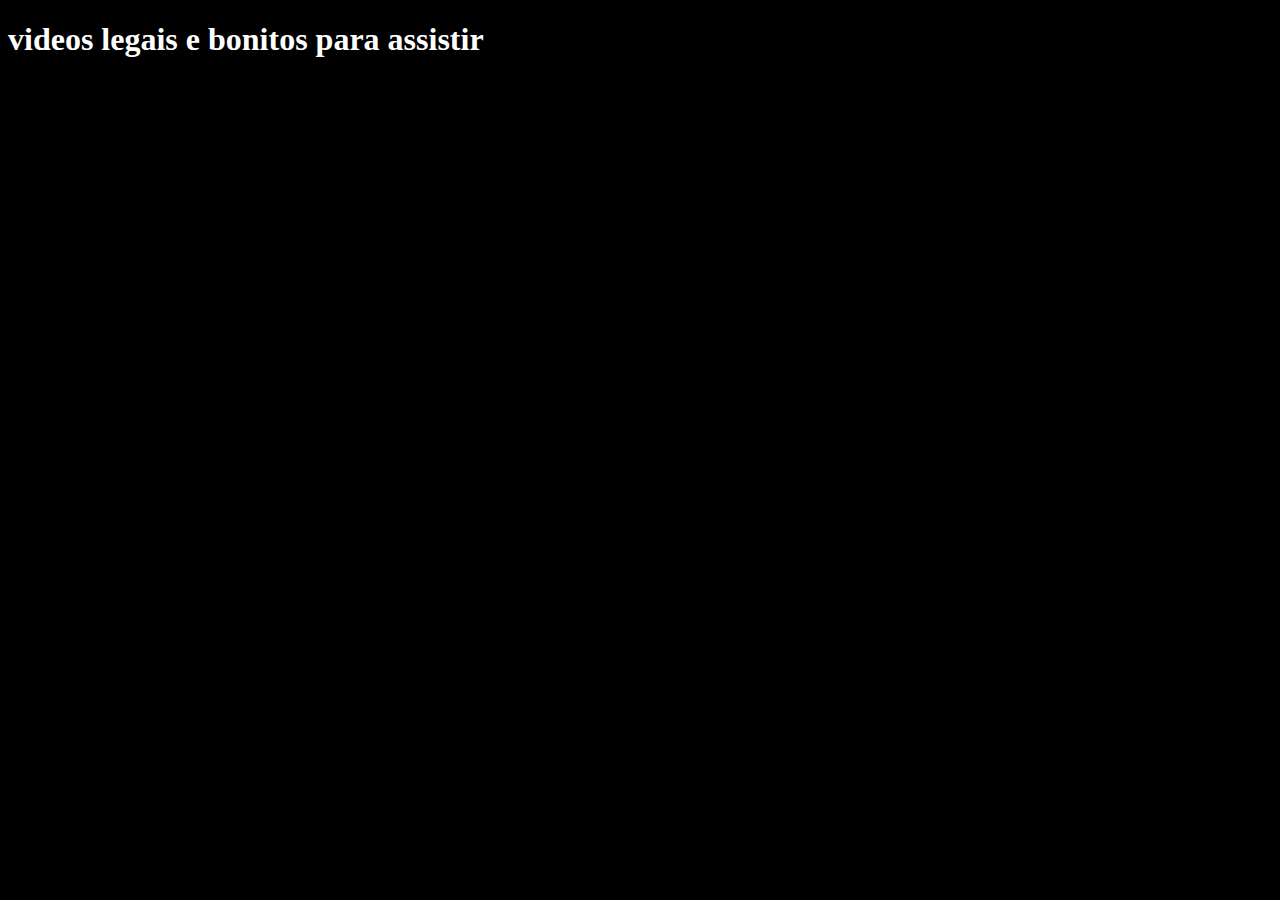
<file: desafio-2/index.html>
<!DOCTYPE html>
<html lang="pt-br">
<head>
    <meta charset="UTF-8">
    <meta http-equiv="X-UA-Compatible" content="IE=edge">
    <meta name="viewport" content="width=device-width, initial-scale=1.0">
    <title>desafio 2</title>
</head>
<body style="background-color: black;">
   <h1 style="color: rgb(255, 255, 255);">videos legais e bonitos para assistir</h1>
   <iframe width="560" height="315" src="https://www.youtube.com/embed/IGADP2i1ItQ" title="YouTube video player" frameborder="0" allow="accelerometer; autoplay; clipboard-write; encrypted-media; gyroscope; picture-in-picture" allowfullscreen></iframe>

   <iframe width="560" height="315" src="https://www.youtube.com/embed/-1A-ul0uWPo" title="YouTube video player" frameborder="0" allow="accelerometer; autoplay; clipboard-write; encrypted-media; gyroscope; picture-in-picture" allowfullscreen></iframe>
</body>
</html>
</file>
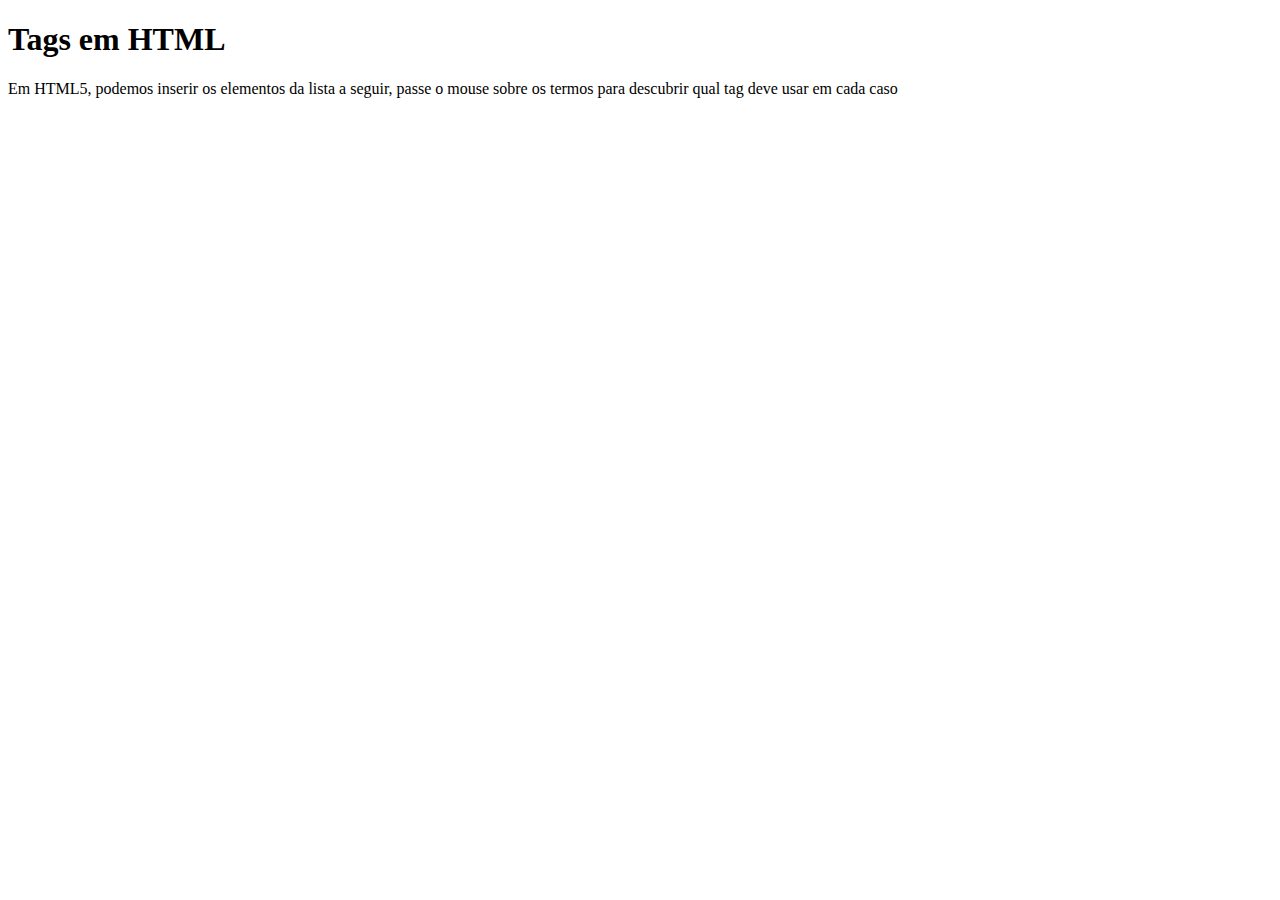
<file: desafio-1/pag002.html>
<!DOCTYPE html>
<html lang="pt-br">
<head>
    <meta charset="UTF-8">
    <meta http-equiv="X-UA-Compatible" content="IE=edge">
    <meta name="viewport" content="width=device-width, initial-scale=1.0">
    <title>desafio 2</title>
</head>
<body>
    <h1>Tags em HTML</h1>
    <P>Em HTML5, podemos inserir os elementos da lista a seguir, passe o mouse sobre os termos para descubrir qual tag deve usar em cada caso</P>
</body>
</html>
</file>
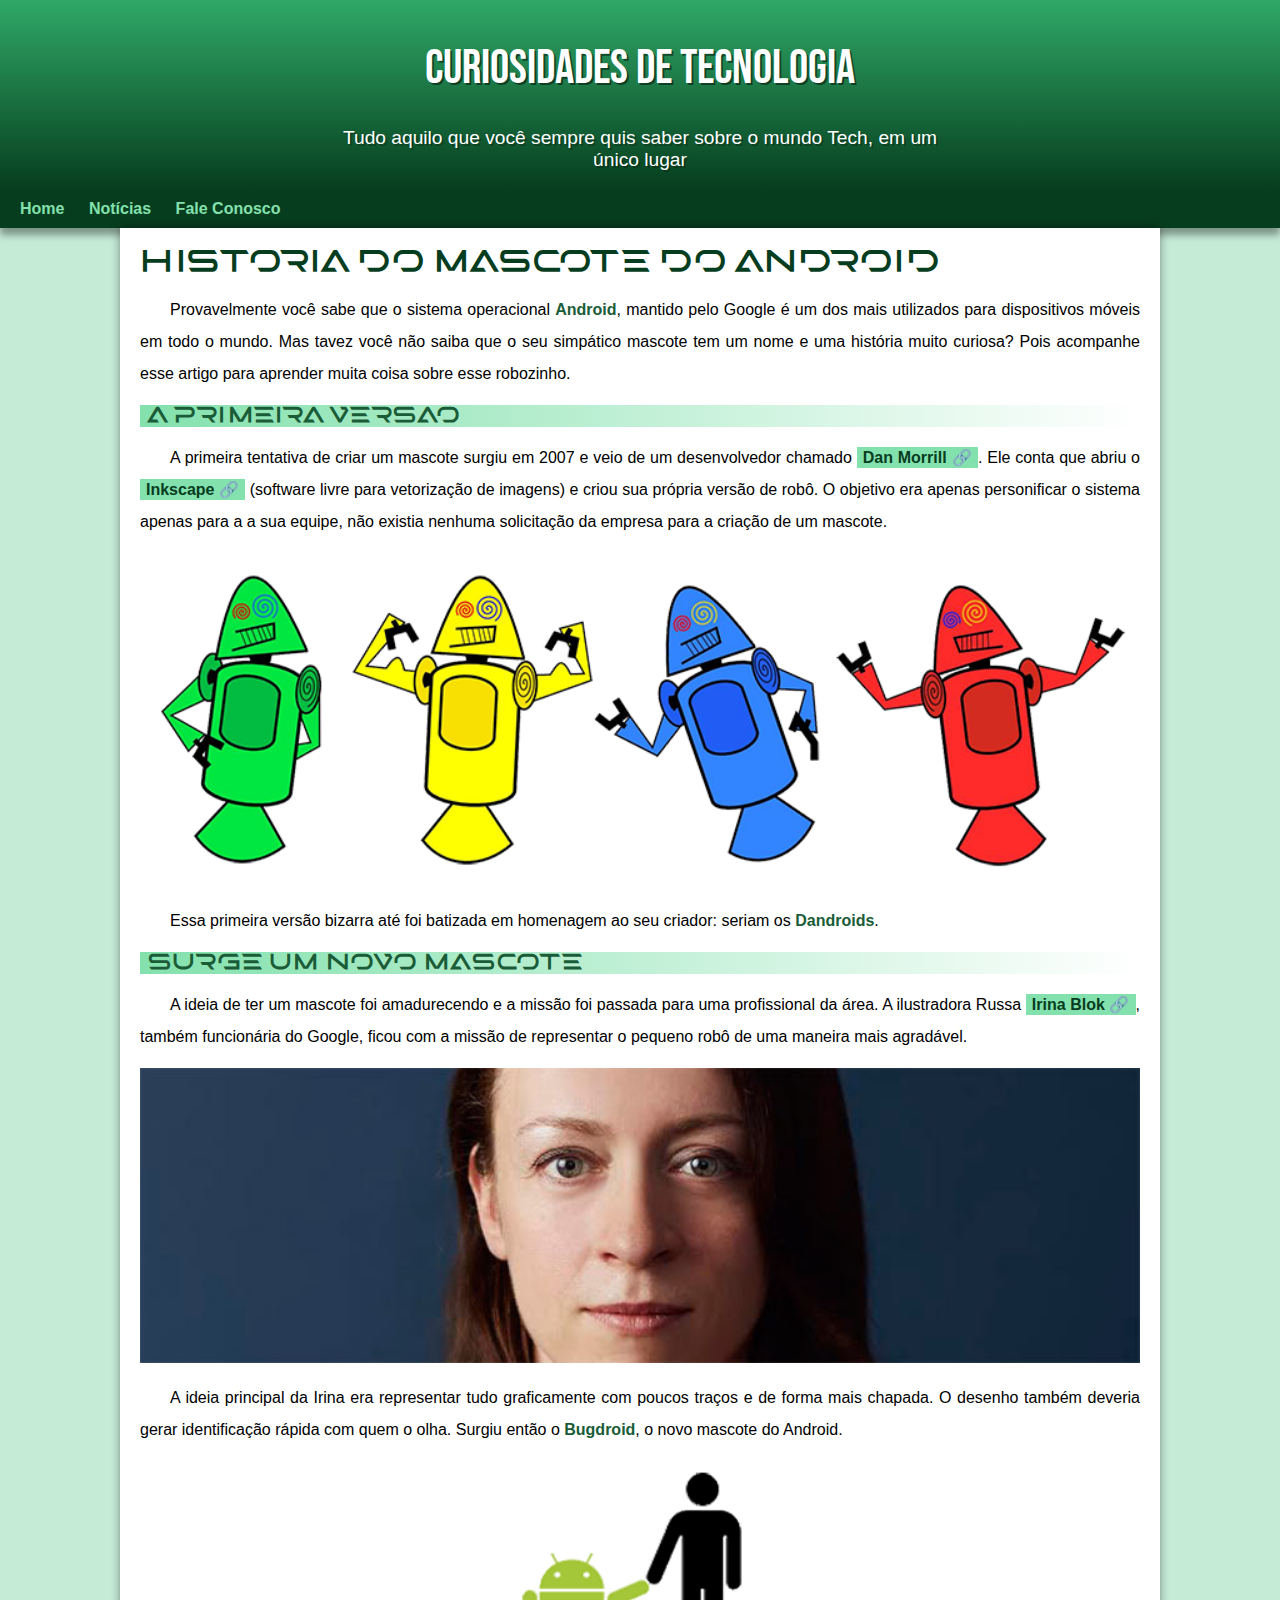
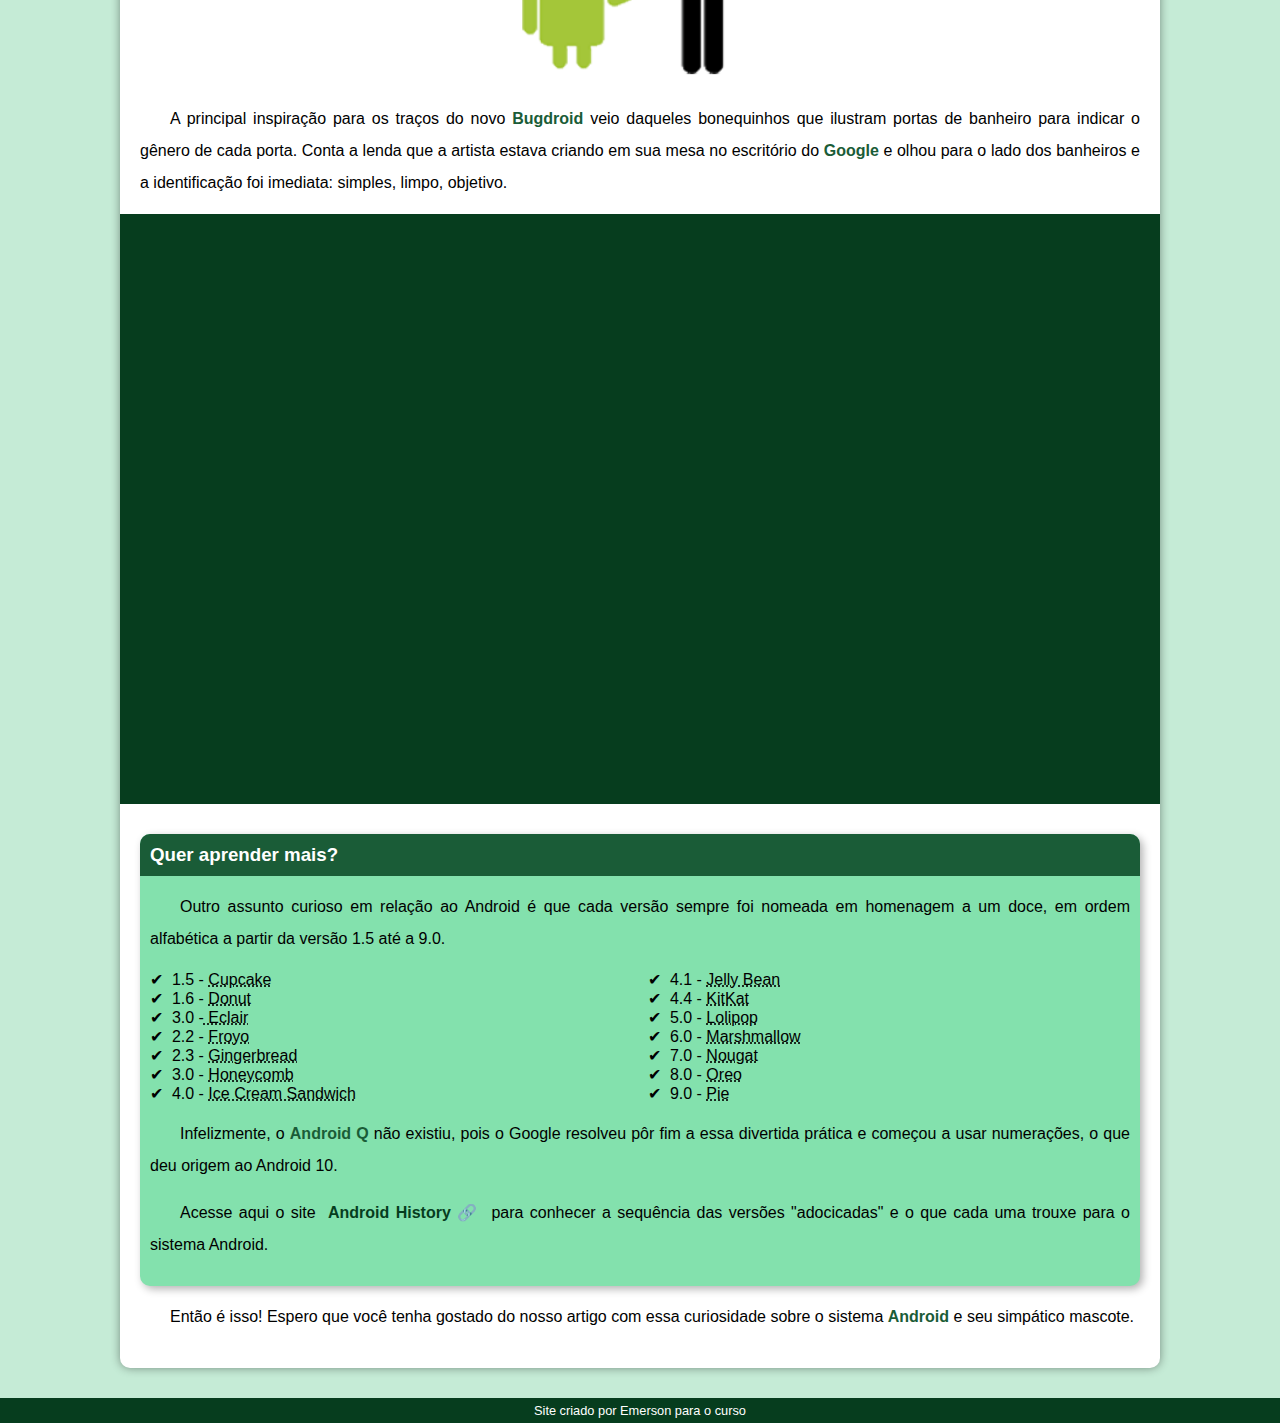
<file: desafio-3-melhorado/android.html>
<!DOCTYPE html>
<html lang="pt-br">
<head>
    <meta charset="UTF-8">
    <meta http-equiv="X-UA-Compatible" content="IE=edge">
    <meta name="viewport" content="width=device-width, initial-scale=1.0">
    <link rel="shortcut icon" href="favicon.ico" type="image/x-icon">
    <link rel="stylesheet" href="estilo/style.css">
    <title>Como surgiu o android</title>
</head>
<body>
    <header>
        <h1>Curiosidades de Tecnologia</h1>
        
        <p>Tudo aquilo que você sempre quis saber sobre o mundo Tech, em um único lugar</p>
    </header>
    <nav>
        <a href="#">Home</a>
        <a href="#">Notícias</a>
        <a href="#">Fale Conosco</a>
    </nav>
    <main>
        <article>
            <h1>Historia do Mascote do Android</h1>

            <p>Provavelmente você sabe que o sistema operacional <strong>Android</strong>, mantido pelo Google é um dos mais utilizados para dispositivos móveis em todo o mundo. Mas tavez você não saiba que o seu simpático mascote tem um nome e uma história muito curiosa? Pois acompanhe esse artigo para aprender muita coisa sobre esse robozinho.</p>

            <h2>A primeira versao</h2>

            <p>A primeira tentativa de criar um mascote surgiu em 2007 e veio de um desenvolvedor chamado <a href="https://androidcommunity.com/dan-morrill-shows-us-the-android-mascot-that-almost-was-20130103/" target="_blank" class="externo">Dan Morrill</a>. Ele conta que abriu o <a href="https://inkscape.org/pt-br/" target="_blank" class="externo">Inkscape</a> (software livre para vetorização de imagens) e criou sua própria versão de robô. O objetivo era apenas personificar o sistema apenas para a a sua equipe, não existia nenhuma solicitação da empresa para a criação de um mascote.</p>

            <picture>
                <source media="(max-width:700px )" srcset="fotos/imagens/dan-droids-pq.png">
                <img src="fotos/imagens/dan-droids.png" alt="primeiro mascote do android">
            </picture>

            <p>Essa primeira versão bizarra até foi batizada em homenagem ao seu criador: seriam os <strong>Dandroids</strong>.</p>

            <h2>Surge um novo mascote</h2>

            <p>A ideia de ter um mascote foi amadurecendo e a missão foi passada para uma profissional da área. A ilustradora Russa <a href="https://www.irinablok.com/" target="_blank" class="externo">Irina Blok</a>, também funcionária do Google, ficou com a missão de representar o pequeno robô de uma maneira mais agradável.</p>

            <picture>
                <source media="(max-width:700px )" srcset="fotos/imagens/irina-blok-pq.jpg">
                <img src="fotos/imagens/irina-blok.jpg" alt="Irina blok, criadora do bugdroid">
            </picture>

            <p>A ideia principal da Irina era representar tudo graficamente com poucos traços e de forma mais chapada. O desenho também deveria gerar identificação rápida com quem o olha. Surgiu então o <strong>Bugdroid</strong>, o novo mascote do Android.</p>

            <img src="fotos/imagens/bugdroid.png" class="pequena" alt="bugdroid">

            <p>A principal inspiração para os traços do novo <strong>Bugdroid</strong> veio daqueles bonequinhos que ilustram portas de banheiro para indicar o gênero de cada porta. Conta a lenda que a artista estava criando em sua mesa no escritório do <strong>Google</strong> e olhou para o lado dos banheiros e a identificação foi imediata: simples, limpo, objetivo.</p>

            <div class="video">
                <iframe width="560" height="315" src="https://www.youtube.com/embed/l2UDgpLz20M" title="YouTube video player" frameborder="0" allow="accelerometer; autoplay; clipboard-write; encrypted-media; gyroscope; picture-in-picture" allowfullscreen></iframe>
            </div>
            
            <aside>
                <h3>Quer aprender mais?</h3>

                <p>Outro assunto curioso em relação ao Android é que cada versão sempre foi nomeada em homenagem a um doce, em ordem alfabética a partir da versão 1.5 até a 9.0.</p>

                <ul>
                    <li>1.5 - <abbr title="bolo de copo">Cupcake</abbr></li>
                    <li>1.6 - <abbr title="rosquinha">Donut</abbr></li>
                    <li>3.0 -<abbr title="bomba"> Eclair</abbr></li>
                    <li>2.2 - <abbr title="iorgute congelado">Froyo</abbr></li>
                    <li>2.3 - <abbr title="biscoito de gengibre">Gingerbread</abbr></li>
                    <li>3.0 - <abbr title="favo de mel">Honeycomb</abbr></li>
                    <li>4.0 -  <abbr title="sanduiche de sorvete">Ice Cream Sandwich</abbr></li>
                    <li>4.1 - <abbr title="jujuba">Jelly Bean</abbr></li>
                    <li>4.4 - <abbr title="kitkat">KitKat</abbr></li>
                    <li>5.0 - <abbr title="pirulito">Lolipop</abbr></li>
                    <li>6.0 - <abbr title="Marshmallow">Marshmallow</abbr></li>
                    <li>7.0 - <abbr title="torrone">Nougat</abbr></li>
                    <li>8.0 - <abbr title="oreo">Oreo</abbr></li>
                    <li>9.0 - <abbr title="torta">Pie</abbr></li>
                </ul>

                <p>Infelizmente, o <strong>Android Q</strong> não existiu, pois o Google resolveu pôr fim a essa divertida prática e começou a usar numerações, o que deu origem ao Android 10.</p>

                <p>
                Acesse aqui o site <a href="https://www.android.com/intl/en_uk/history/#/donut" target="_blank" class="externo">Android History</a> para conhecer a sequência das versões "adocicadas" e o que cada uma trouxe para o sistema Android.
                </p>
            </aside>
            <p>
                Então é isso! Espero que você tenha gostado do nosso artigo com essa curiosidade sobre o sistema <strong>Android</strong> e seu simpático mascote.
            </p>
        </article>
    </main>
    <footer>
        <p>Site criado por Emerson para o curso</p>
    </footer>
</body>
</html>
</file>
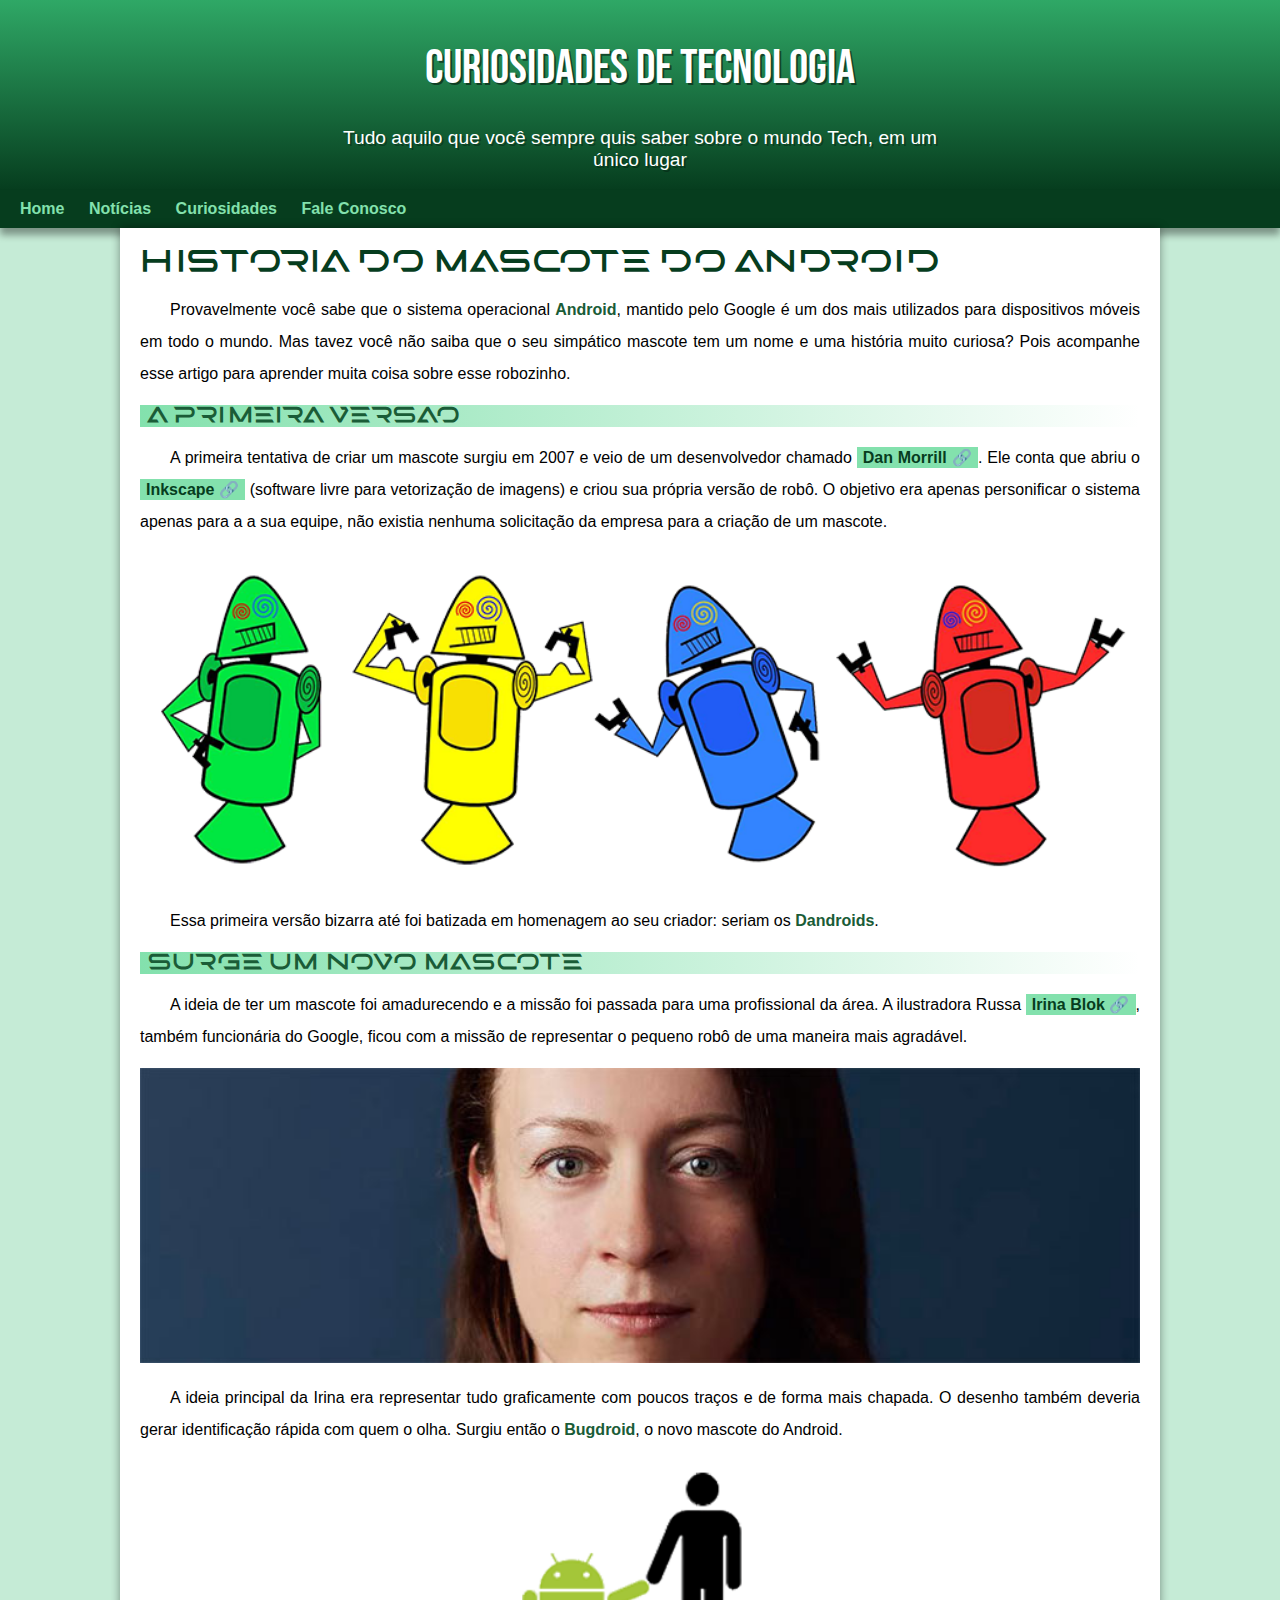
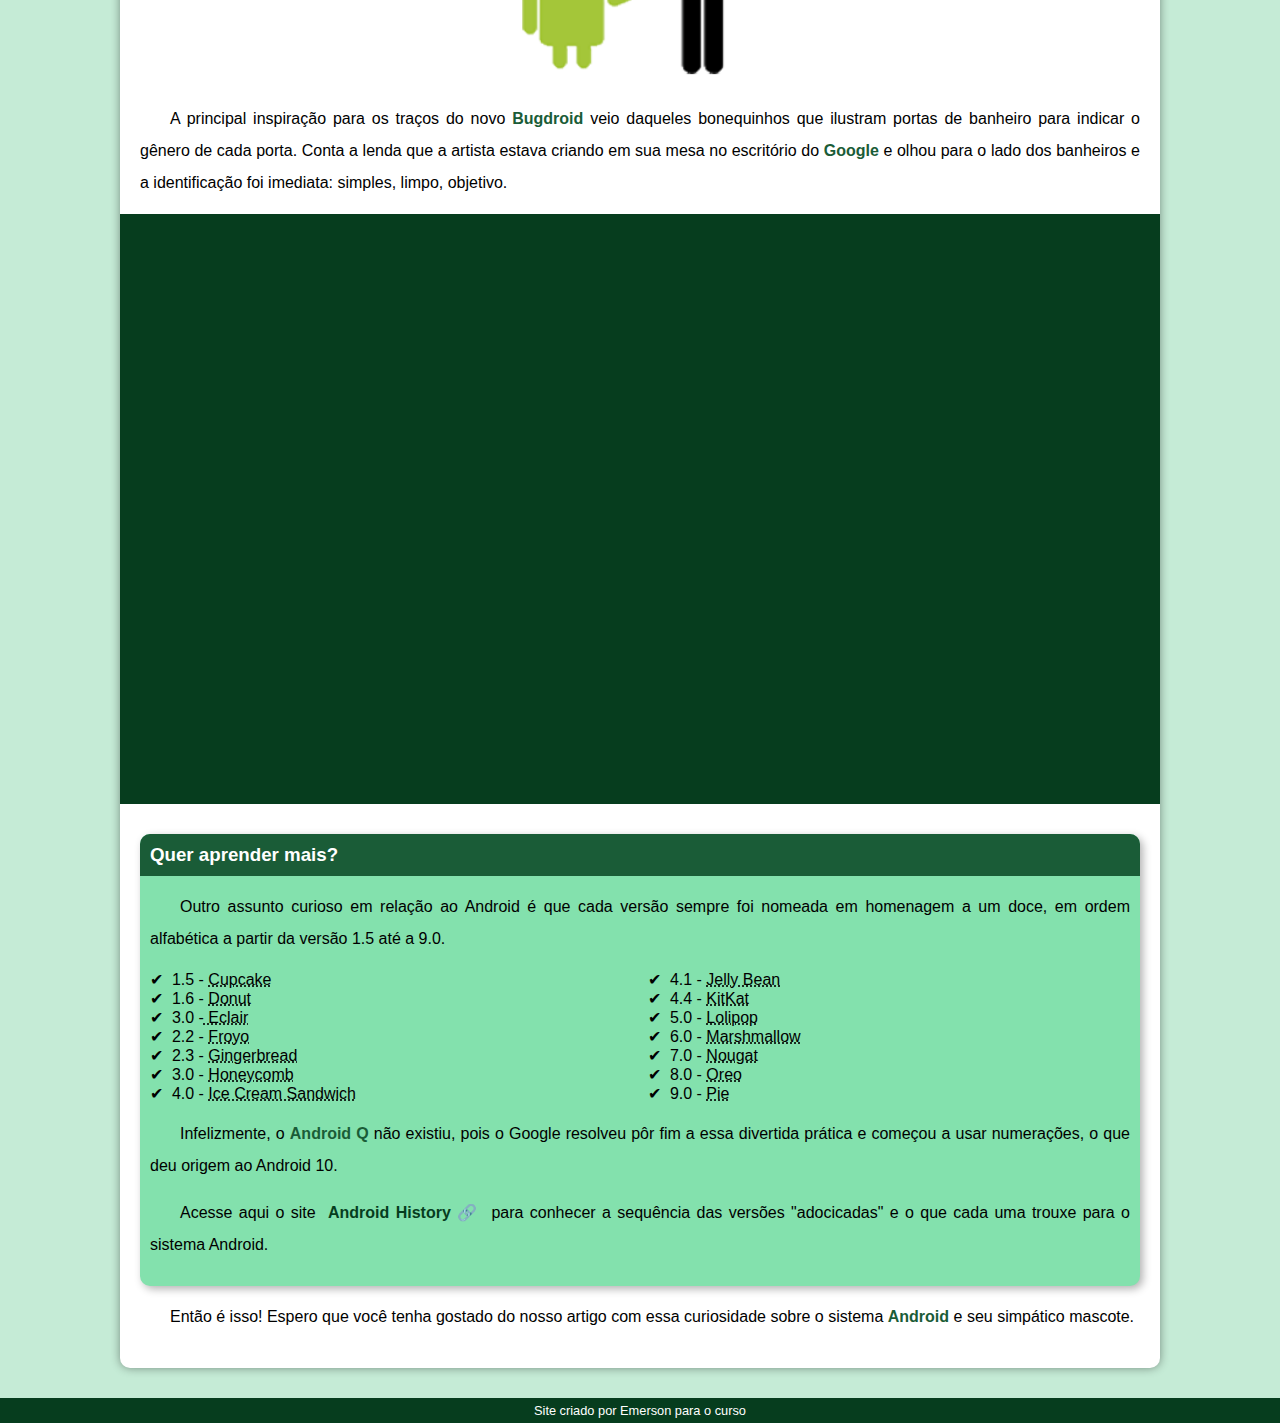
<file: desafio-3-refazendo/android.html>
<!DOCTYPE html>
<html lang="pt-br">
<head>
    <meta charset="UTF-8">
    <meta http-equiv="X-UA-Compatible" content="IE=edge">
    <meta name="viewport" content="width=device-width, initial-scale=1.0">
    <link rel="shortcut icon" href="favicon.ico" type="image/x-icon">
    <link rel="stylesheet" href="estilo/style.css">
    <title>Como surgiu o android</title>
</head>
<body>
    <header>
        <h1>Curiosidades de Tecnologia</h1>
        
        <p>Tudo aquilo que você sempre quis saber sobre o mundo Tech, em um único lugar</p>
    </header>
    <nav>
        <a href="#">Home</a>
        <a href="#">Notícias</a>
        <a href="#">Curiosidades</a>
        <a href="#">Fale Conosco</a>
    </nav>
    <main>
        <article>
            <h1>Historia do Mascote do Android</h1>

            <p>Provavelmente você sabe que o sistema operacional <strong>Android</strong>, mantido pelo Google é um dos mais utilizados para dispositivos móveis em todo o mundo. Mas tavez você não saiba que o seu simpático mascote tem um nome e uma história muito curiosa? Pois acompanhe esse artigo para aprender muita coisa sobre esse robozinho.</p>

            <h2>A primeira versao</h2>

            <p>A primeira tentativa de criar um mascote surgiu em 2007 e veio de um desenvolvedor chamado <a href="https://androidcommunity.com/dan-morrill-shows-us-the-android-mascot-that-almost-was-20130103/" target="_blank" class="externo">Dan Morrill</a>. Ele conta que abriu o <a href="https://inkscape.org/pt-br/" target="_blank" class="externo">Inkscape</a> (software livre para vetorização de imagens) e criou sua própria versão de robô. O objetivo era apenas personificar o sistema apenas para a a sua equipe, não existia nenhuma solicitação da empresa para a criação de um mascote.</p>

            <picture>
                <source media="(max-width:700px )" srcset="fotos/imagens/dan-droids-pq.png">
                <img src="fotos/imagens/dan-droids.png" alt="primeiro mascote do android">
            </picture>

            <p>Essa primeira versão bizarra até foi batizada em homenagem ao seu criador: seriam os <strong>Dandroids</strong>.</p>

            <h2>Surge um novo mascote</h2>

            <p>A ideia de ter um mascote foi amadurecendo e a missão foi passada para uma profissional da área. A ilustradora Russa <a href="https://www.irinablok.com/" target="_blank" class="externo">Irina Blok</a>, também funcionária do Google, ficou com a missão de representar o pequeno robô de uma maneira mais agradável.</p>

            <picture>
                <source media="(max-width:700px )" srcset="fotos/imagens/irina-blok-pq.jpg">
                <img src="fotos/imagens/irina-blok.jpg" alt="Irina blok, criadora do bugdroid">
            </picture>

            <p>A ideia principal da Irina era representar tudo graficamente com poucos traços e de forma mais chapada. O desenho também deveria gerar identificação rápida com quem o olha. Surgiu então o <strong>Bugdroid</strong>, o novo mascote do Android.</p>

            <img src="fotos/imagens/bugdroid.png" class="pequena" alt="bugdroid">

            <p>A principal inspiração para os traços do novo <strong>Bugdroid</strong> veio daqueles bonequinhos que ilustram portas de banheiro para indicar o gênero de cada porta. Conta a lenda que a artista estava criando em sua mesa no escritório do <strong>Google</strong> e olhou para o lado dos banheiros e a identificação foi imediata: simples, limpo, objetivo.</p>

            <div class="video">
                <iframe width="560" height="315" src="https://www.youtube.com/embed/l2UDgpLz20M" title="YouTube video player" frameborder="0" allow="accelerometer; autoplay; clipboard-write; encrypted-media; gyroscope; picture-in-picture" allowfullscreen></iframe>
            </div>
            
            <aside>
                <h3>Quer aprender mais?</h3>

                <p>Outro assunto curioso em relação ao Android é que cada versão sempre foi nomeada em homenagem a um doce, em ordem alfabética a partir da versão 1.5 até a 9.0.</p>

                <ul>
                    <li>1.5 - <abbr title="bolo de copo">Cupcake</abbr></li>
                    <li>1.6 - <abbr title="rosquinha">Donut</abbr></li>
                    <li>3.0 -<abbr title="bomba"> Eclair</abbr></li>
                    <li>2.2 - <abbr title="iorgute congelado">Froyo</abbr></li>
                    <li>2.3 - <abbr title="biscoito de gengibre">Gingerbread</abbr></li>
                    <li>3.0 - <abbr title="favo de mel">Honeycomb</abbr></li>
                    <li>4.0 -  <abbr title="sanduiche de sorvete">Ice Cream Sandwich</abbr></li>
                    <li>4.1 - <abbr title="jujuba">Jelly Bean</abbr></li>
                    <li>4.4 - <abbr title="kitkat">KitKat</abbr></li>
                    <li>5.0 - <abbr title="pirulito">Lolipop</abbr></li>
                    <li>6.0 - <abbr title="Marshmallow">Marshmallow</abbr></li>
                    <li>7.0 - <abbr title="torrone">Nougat</abbr></li>
                    <li>8.0 - <abbr title="oreo">Oreo</abbr></li>
                    <li>9.0 - <abbr title="torta">Pie</abbr></li>
                </ul>

                <p>Infelizmente, o <strong>Android Q</strong> não existiu, pois o Google resolveu pôr fim a essa divertida prática e começou a usar numerações, o que deu origem ao Android 10.</p>

                <p>
                Acesse aqui o site <a href="https://www.android.com/intl/en_uk/history/#/donut" target="_blank" class="externo">Android History</a> para conhecer a sequência das versões "adocicadas" e o que cada uma trouxe para o sistema Android.
                </p>
            </aside>
            <p>
                Então é isso! Espero que você tenha gostado do nosso artigo com essa curiosidade sobre o sistema <strong>Android</strong> e seu simpático mascote.
            </p>
        </article>
    </main>
    <footer>
        <p>Site criado por Emerson para o curso</p>
    </footer>
</body>
</html>
</file>
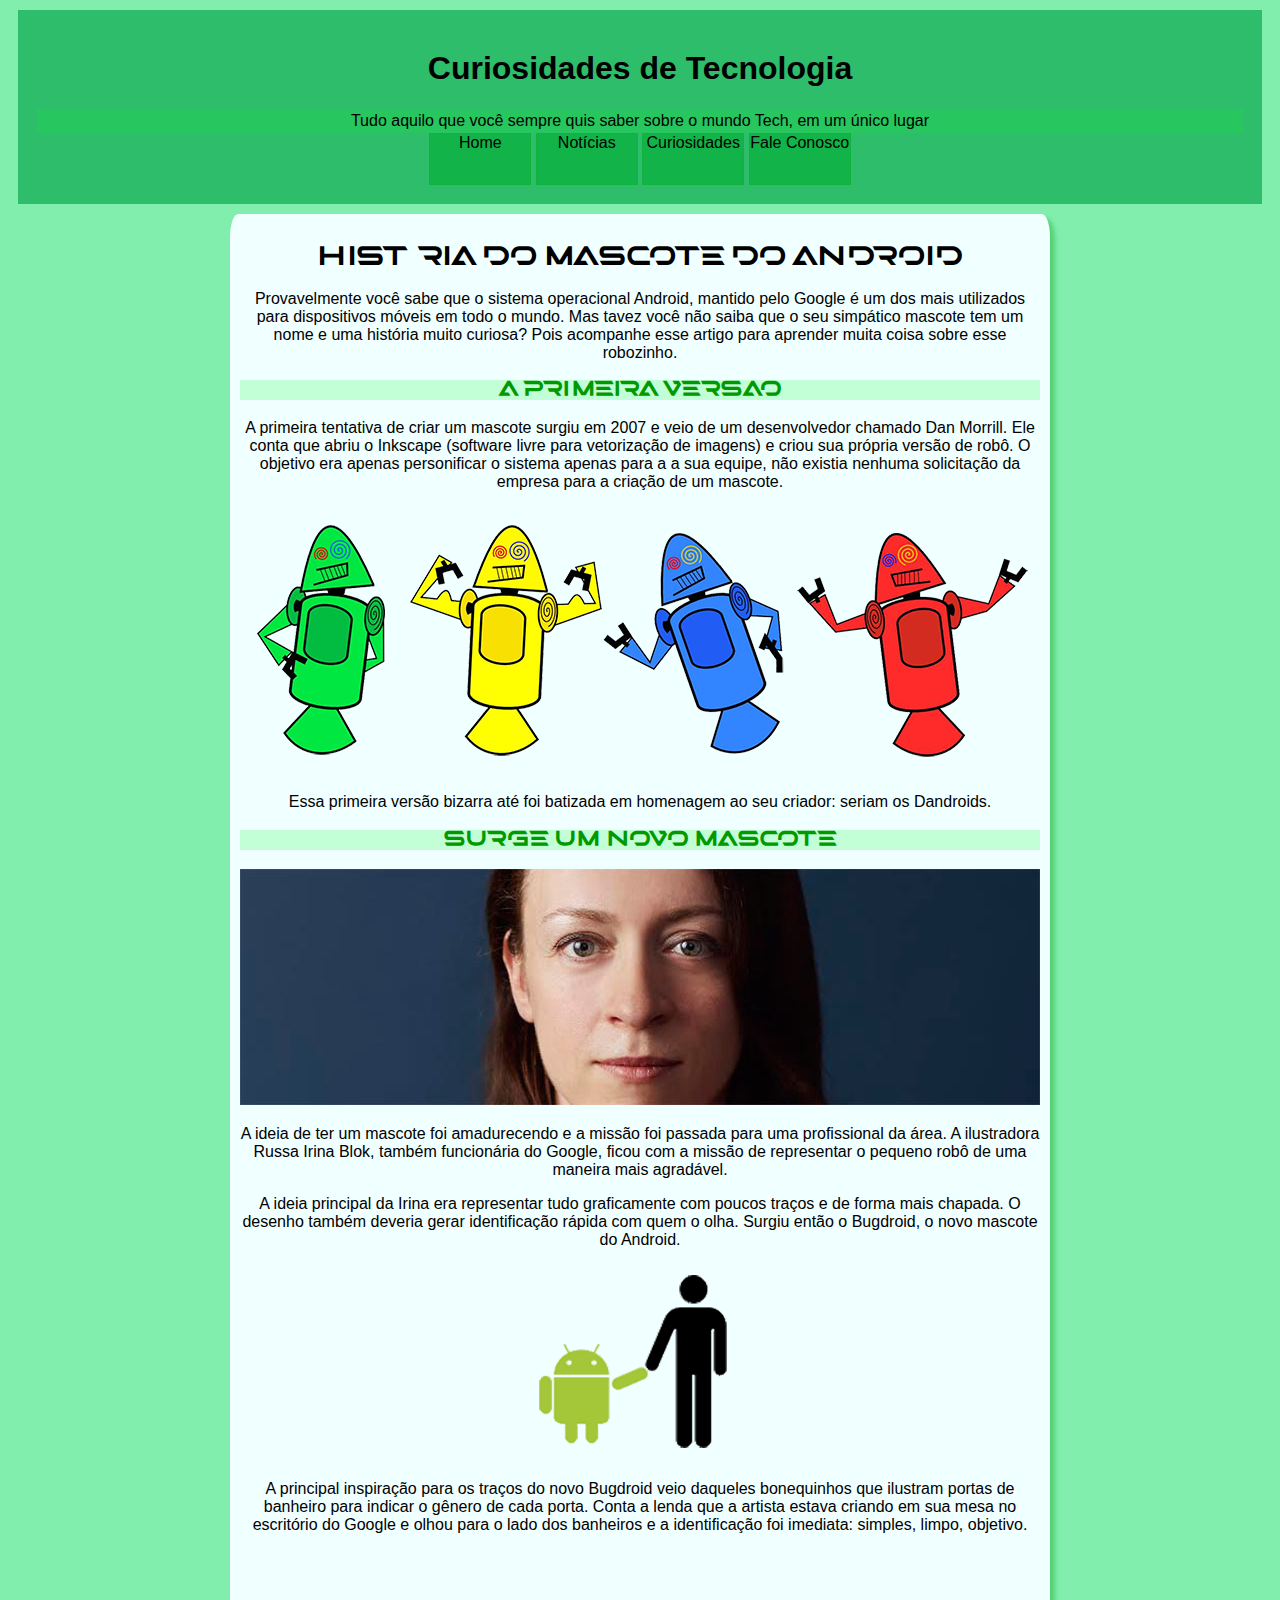
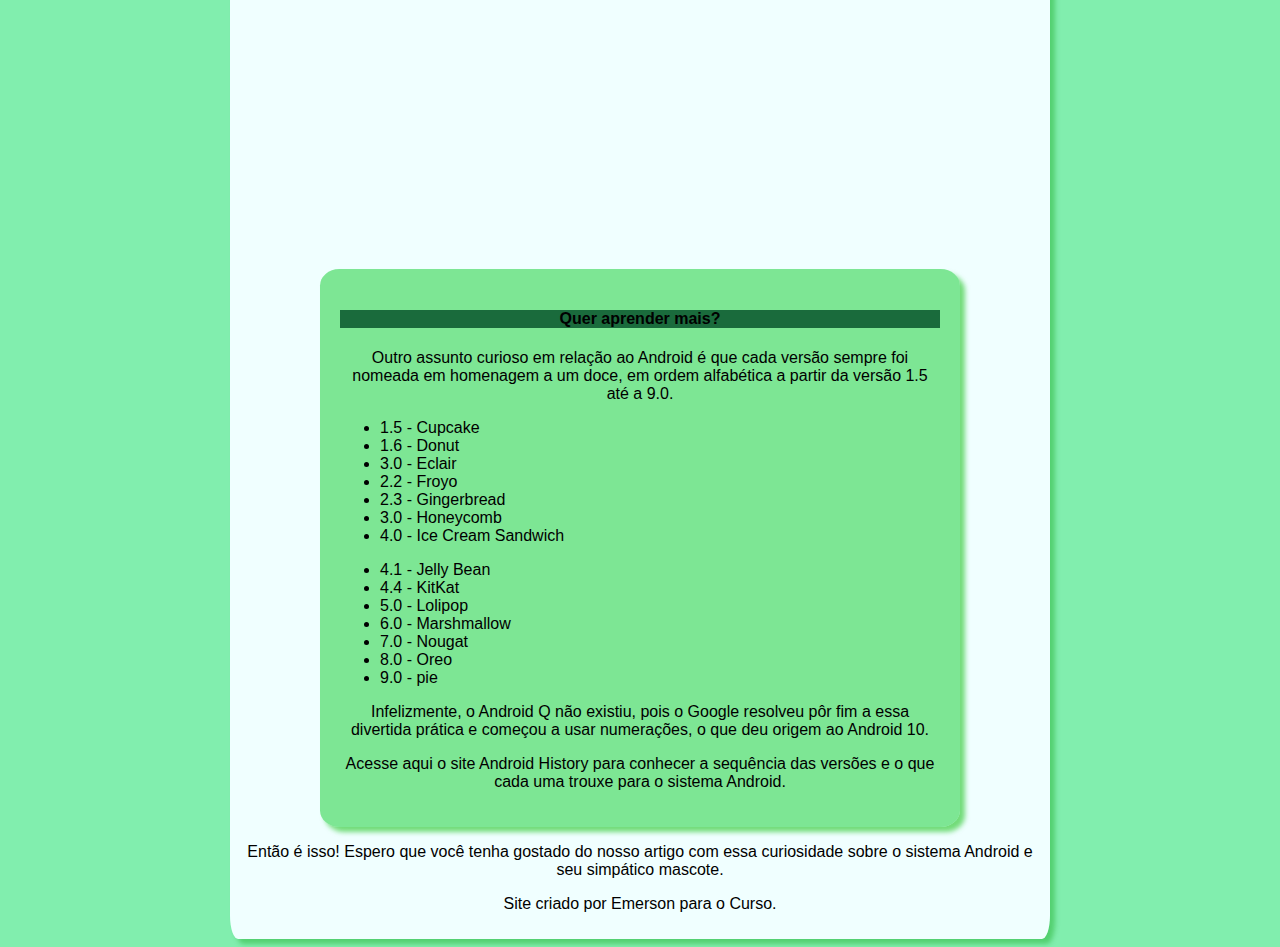
<file: desafio-3/android.html>
<!DOCTYPE html>
<html lang="pt-br">
<head>
    <meta charset="UTF-8">
    <meta http-equiv="X-UA-Compatible" content="IE=edge">
    <meta name="viewport" content="width=device-width, initial-scale=1.0">
    <link rel="shortcut icon" href="favicon.ico" type="image/x-icon">
    <title>desafio</title>
    <style>
        @font-face {
            font-family:'tecnologia';
            src: url('STEPS/STEPS.ttf') format('truetype');
            font-weight: normal;
            font-style: normal;
        }
        body{
            background-color: #81EEAE;
            text-align: center;
            font-family: Arial, Helvetica, sans-serif;
        }
        h1{
            font-family:Arial, Helvetica, sans-serif
        }
        header{
            text-align: center;
            background-color: #2EBD6A;
            padding: 10px;
            margin: 10px;
            }
            footer{
            background-color: #2EBD6A;
            color: rgb(0, 0, 0);
            text-align: center;
            padding: 2px;
            margin: 7px;
        }
        footer > p{
            margin: 7px;
        }
            nav{
                background-color: #00ff2225;
                padding: 3px;
            }
            nav > a{
           text-decoration: none;
           color: rgb(255, 255, 255);
           font-weight: bold;
           margin-right: 30px;
        }
        nav :hover{
            text-decoration: underline;
        }
        div{
            display: inline-block;
            background-color: #12b348;
            border: 1px solid #12b33a;
            text-align: center;
            height:50px ;
            width:100px ;
        }
        div:hover {
            background-color: #006809;

        }
        main{
        background-color: azure;
        border-radius: 1%;
        box-shadow:5px 5px 5px #0099005b;
        width: 800px;
        padding: 10px;
        margin: auto;
    }
    main.main2{
        background-color: #23d3408f;
        border-radius: 3%;
        box-shadow:5px 5px 5px #08be088a;
        width: 600px;
        padding: 20px;
        margin: auto;
    }
    h2{
        font-family: 'tecnologia', Times, serif;
    }
    h3{
        font-family: 'tecnologia', Times, serif;
    background-color: #00ff222f;
    color: #009900;
    }
    h4{
        font-family: Arial, Helvetica, sans-serif;
        background-color: #1A6B3C;
    }
    ul.ul1{

        text-align:left;
    }
    ul.ul2{
        text-align:left;
        }
        article > aside{
            background-color: rgb(146, 143, 143);
            padding: 2px;
            }
           
    </style>
</head>
<body>
        <header>
            
                <footer>
                    <h1>Curiosidades de Tecnologia</h1>
                    <nav>
                        Tudo aquilo que você sempre quis saber sobre o mundo Tech, em um único lugar
                    </nav>
                    <div>Home</div>
                    <div>Notícias</div>
                    <div>Curiosidades</div>
                    <div>Fale Conosco</div>
                </footer>
        </header>
        <main>
        <h2>História do Mascote do Android</h2>
           
        <p>Provavelmente você sabe que o sistema operacional Android, mantido pelo Google é um dos mais utilizados para dispositivos móveis em todo o mundo. Mas tavez você não saiba que o seu simpático mascote tem um nome e uma história muito curiosa? Pois acompanhe esse artigo para aprender muita coisa sobre esse robozinho.</p>
        
        <h3>A  primeira  versao</h3>
        
        <p>A primeira tentativa de criar um mascote surgiu em 2007 e veio de um desenvolvedor chamado Dan Morrill. Ele conta que abriu o Inkscape (software livre para vetorização de imagens) e criou sua própria versão de robô. O objetivo era apenas personificar o sistema apenas para a a sua equipe, não existia nenhuma solicitação da empresa para a criação de um mascote.</p>
     
          <img src="fotos/imagens/dan-droids.png" alt="imagem irina">
       
        
        <p>Essa primeira versão bizarra até foi batizada em homenagem ao seu criador: seriam os Dandroids.</p>
        
        <h3>Surge um novo mascote</h3>
       
          <img src="fotos/imagens/irina-blok.jpg" alt="imagem irina">
       
        <p>A ideia de ter um mascote foi amadurecendo e a missão foi passada para uma profissional da área. A ilustradora Russa Irina Blok, também funcionária do Google, ficou com a missão de representar o pequeno robô de uma maneira mais agradável.</p>
    
        <p>A ideia principal da Irina era representar tudo graficamente com poucos traços e de forma mais chapada. O desenho também deveria gerar identificação rápida com quem o olha. Surgiu então o Bugdroid, o novo mascote do Android.</p>
        
         <img src="fotos/imagens/bugdroid.png" alt="imagem irina">
        
        <p>A principal inspiração para os traços do novo Bugdroid veio daqueles bonequinhos que ilustram portas de banheiro para indicar o gênero de cada porta. Conta a lenda que a artista estava criando em sua mesa no escritório do Google e olhou para o lado dos banheiros e a identificação foi imediata: simples, limpo, objetivo.</p>
        
         <iframe width="560" height="315" src="https://www.youtube.com/embed/tQ7SRRnfMKM" title="YouTube video player" frameborder="0" allow="accelerometer; autoplay; clipboard-write; encrypted-media; gyroscope; picture-in-picture" allowfullscreen></iframe>

      <main class="main2">
             
                  <section>
             <article>
                 <h4> Quer aprender mais?</h4>

          
                 <p>Outro assunto curioso em relação ao Android é que cada versão sempre foi nomeada em homenagem a um doce, em ordem alfabética a partir da versão 1.5 até a 9.0.</p>
          
                 <ul class="ul1" type="disc">
                         <li>1.5 - Cupcake</li>
                         <li>1.6 - Donut
                         <li>3.0 - Eclair</li>
                         <li>2.2 - Froyo</li>
                         <li>2.3 - Gingerbread</li>
                         <li>3.0 - Honeycomb</li>
                         <li>4.0 - Ice Cream Sandwich</li>
                     </ul>
          
                 <ul class="ul2" type="disc">
                        <li>4.1 - Jelly Bean</li>
                        <li>4.4 - KitKat</li>
                        <li>5.0 - Lolipop</li>
                        <li>6.0 - Marshmallow</li>
                        <li>7.0 - Nougat</li>
                        <li>8.0 - Oreo</li>
                        <li>9.0 - pie</li>
                    </ul>
          
                 <p>Infelizmente, o Android Q não existiu, pois o Google resolveu pôr fim a essa divertida prática e começou a usar numerações, o que deu origem ao Android 10.</p>
          
                 <p>Acesse aqui o site Android History para conhecer a sequência das versões  e o que cada uma trouxe para o sistema Android.</p>
                
    </main>
                 <p>Então é isso! Espero que você tenha gostado do nosso artigo com essa curiosidade sobre o sistema Android e seu simpático mascote.</p>
          
                 <p>Site criado por Emerson para o Curso.</p>
             </article>
                  </section>
    </main>

</body>
</html>
</file>
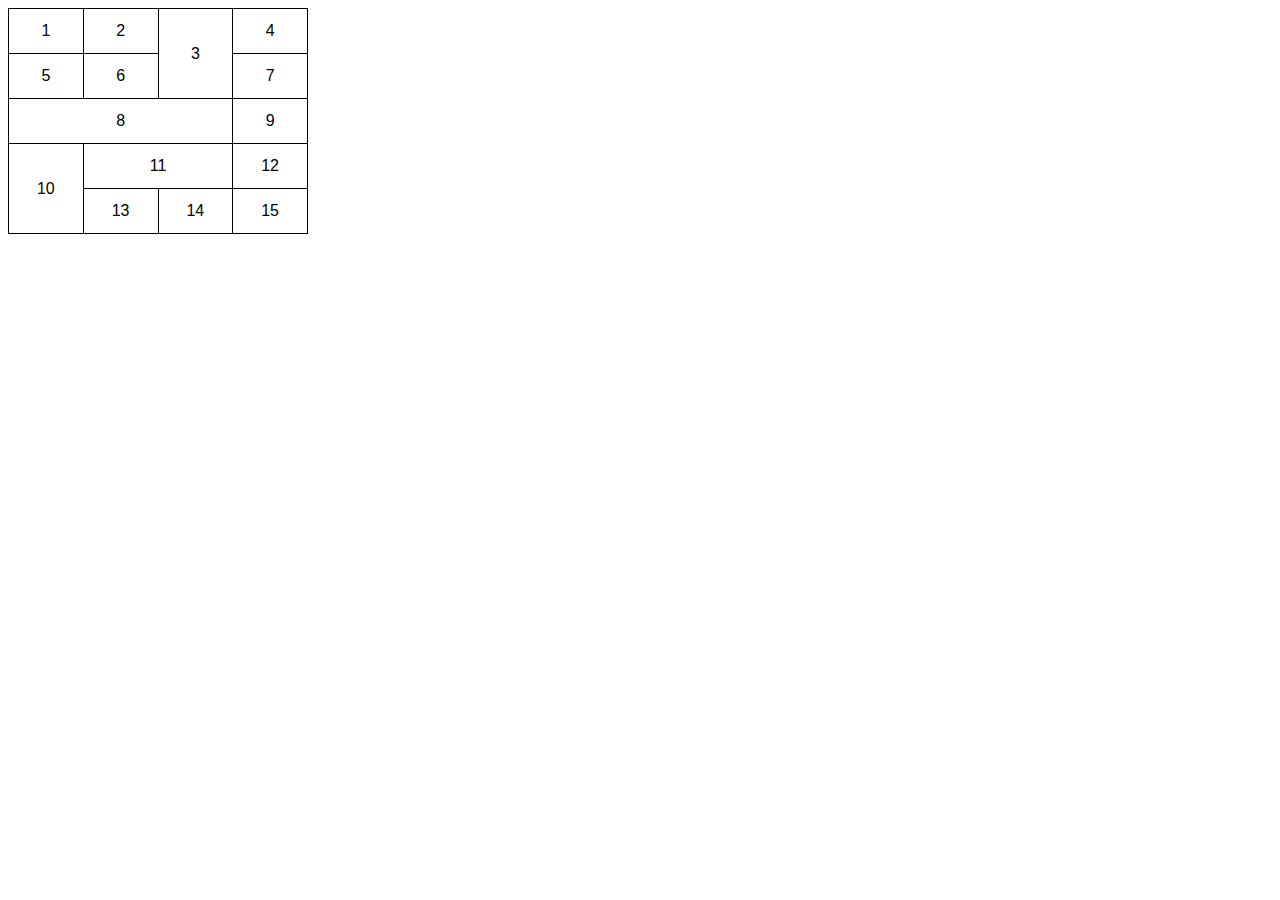
<file: desafio-5/desafio5.html>
<!DOCTYPE html>
<html lang="pt-br">
<head>
    <meta charset="UTF-8">
    <meta http-equiv="X-UA-Compatible" content="IE=edge">
    <meta name="viewport" content="width=device-width, initial-scale=1.0">
    <title>tabela</title>
    <style>
        body{
            font-family: Arial, Helvetica, sans-serif;
        }

        table{
            border-collapse: collapse;
            width: 300px;
        }

        td{
            border: 1px solid black;
            padding: 13px;
            text-align: center;
        }


    </style>
</head>
<body>
    <table>
        <tr>
            <td>1</td>
            <td>2</td>
            <td rowspan="2">3</td>
            <td>4</td>
        </tr>
        <tr>
            <td>5</td>
            <td>6</td>
            <td>7</td>
        </tr>
        <tr>
           
            <td colspan="3">8</td>
            <td>9</td>
        </tr>

        <tr>
            <td rowspan="2">10</td>
            <td colspan="2">11</td>
            <td>12</td>
        </tr>
        <tr>
            <td>13</td>
            <td>14</td>
            <td>15</td>
        </tr>
    </table>
</body>
</html>
</file>
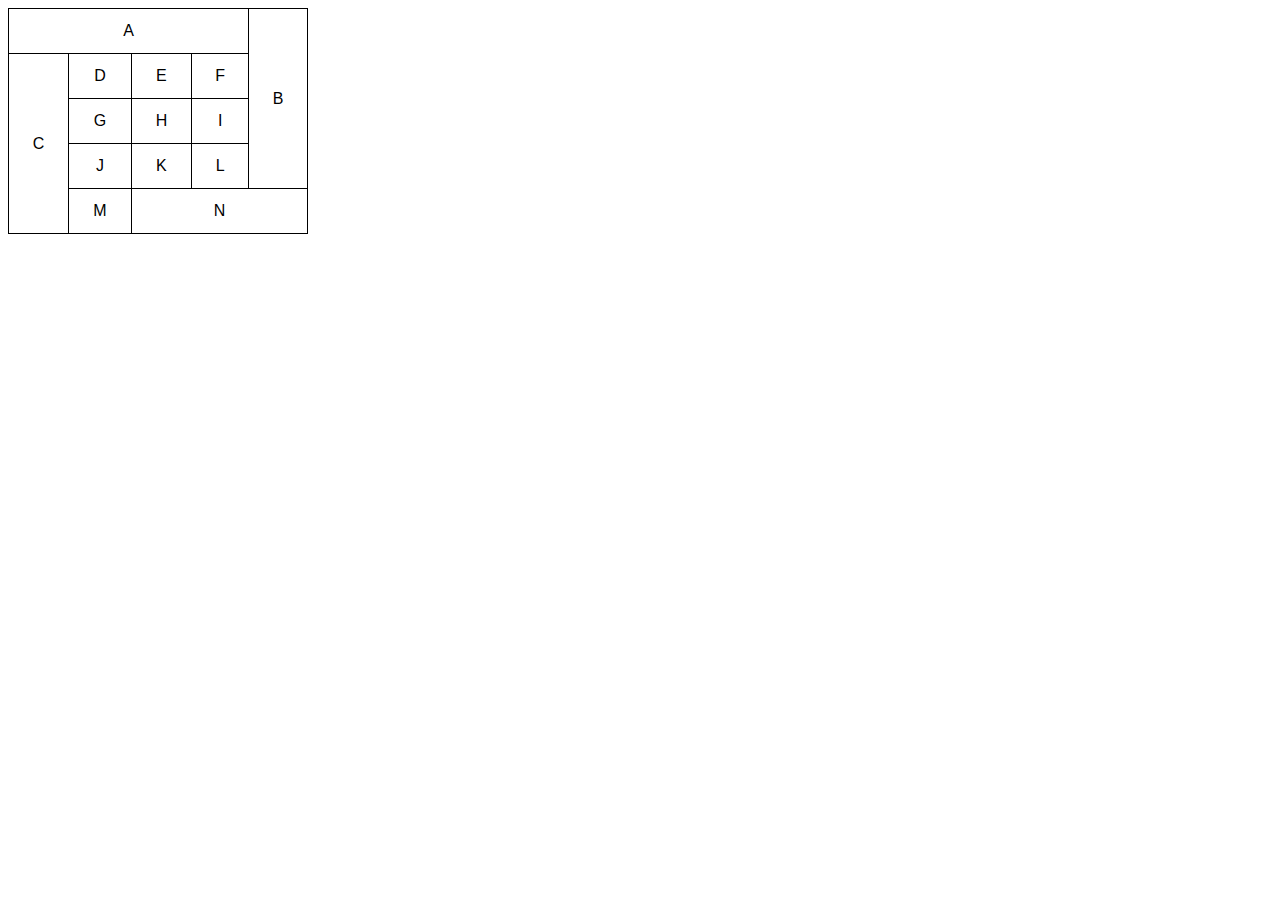
<file: desafio-5/parte2.html>
<!DOCTYPE html>
<html lang="pt-br">
<head>
    <meta charset="UTF-8">
    <meta http-equiv="X-UA-Compatible" content="IE=edge">
    <meta name="viewport" content="width=device-width, initial-scale=1.0">
    <title>tabela</title>
    <style>
        body{
            font-family: Arial, Helvetica, sans-serif;
        }

        table{
            border-collapse: collapse;
            width: 300px;
        }

        td{
            border: 1px solid black;
            padding: 13px;
            text-align: center;
        }
    </style>
</head>
<body>
    <table>
        <tr>
            <td colspan="4">A</td>
            <td rowspan="4">B</td>
          
        </tr>
        <tr>
            <td rowspan="4">C</td>
            <td>D</td>
            <td>E</td>
            <td>F</td>
        </tr>
        <tr>
            <td>G</td>
            <td>H</td>
            <td>I</td>
            
        </tr>

        <tr>
            <td>J</td>
            <td>K</td>
            <td>L</td>
            
        </tr>
        <tr>
            <td>M</td>
            <td colspan="4">N</td>
        </tr>
    </table>
</body>
</html>
</file>
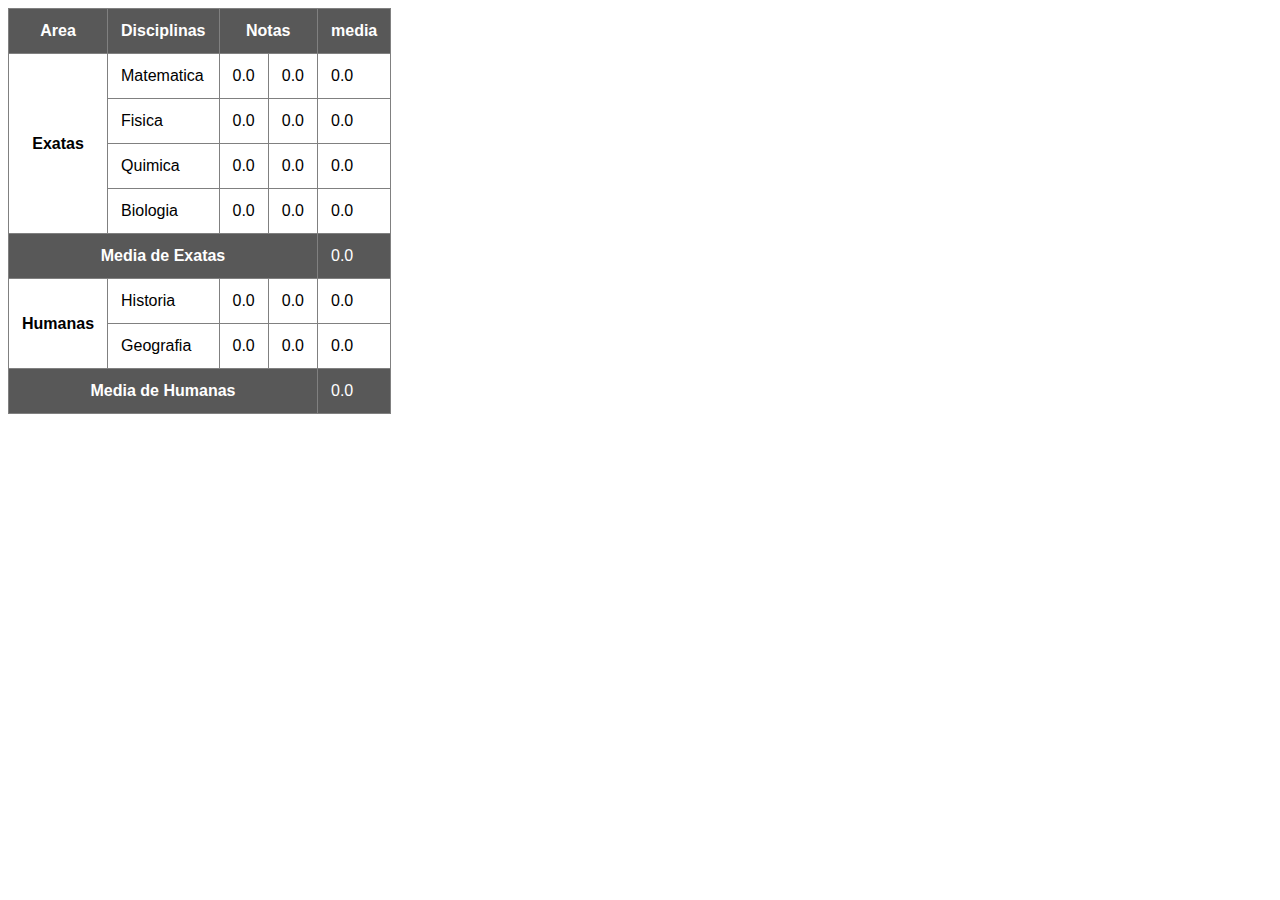
<file: desafio-6/desafio6.html>
<!DOCTYPE html>
<html lang="pt-br">
<head>
    <meta charset="UTF-8">
    <meta http-equiv="X-UA-Compatible" content="IE=edge">
    <meta name="viewport" content="width=device-width, initial-scale=1.0">
    <title>tabela</title>
    <style>
        body{
            font-family: Arial, Helvetica, sans-serif;
            
        }

        table{
            border-collapse: collapse;
        }

        th, td{
            border: 1px solid gray;
            padding: 13px;  
        }
        thead, tfoot{
            background-color: #585858;
            color: white;
        }
    </style>
</head>
<body>
    <table>
        <thead>
            <tr>
                <th scope="col">Area</th>

                <th scope="col">Disciplinas</th>

                <th scope="colgroup" colspan="2">Notas</th>
                
                <th scope="col">media</th>
        </thead>

        <tbody>
            <tr>
                <th rowspan="4">Exatas</th>
                <td>Matematica</td>
                <td>0.0</td>
                <td>0.0</td>
                <td>0.0</td>
            </tr>
            <tr>
                <td>Fisica</td>
                <td>0.0</td>
                <td>0.0</td>
                <td>0.0</td>
            </tr>
            <tr>
                <td>Quimica</td>
                <td>0.0</td>
                <td>0.0</td>
                <td>0.0</td>
            </tr>
            <tr>
                <td>Biologia</td>
                <td>0.0</td>
                <td>0.0</td>
                <td>0.0</td>
            </tr>
        </tbody>
        <thead>
            <tr>
                <th colspan="4">Media de Exatas</th>
                <td>0.0</td>
            </tr>
        </thead>
        <tbody>
            <tr>
                <th rowspan="2">Humanas</th>
                <td>Historia</td>
                <td>0.0</td>
                <td>0.0</td>
                <td>0.0</td>
            </tr>
            <tr>
                <td>Geografia</td>
                <td>0.0</td>
                <td>0.0</td>
                <td>0.0</td>
            </tr>
        </tbody>
        <thead>
            <tr>
                <th colspan="4">Media de Humanas</th>
                <td>0.0</td>
            </tr>
        </thead>
    </table>
</body>
</html>
</file>
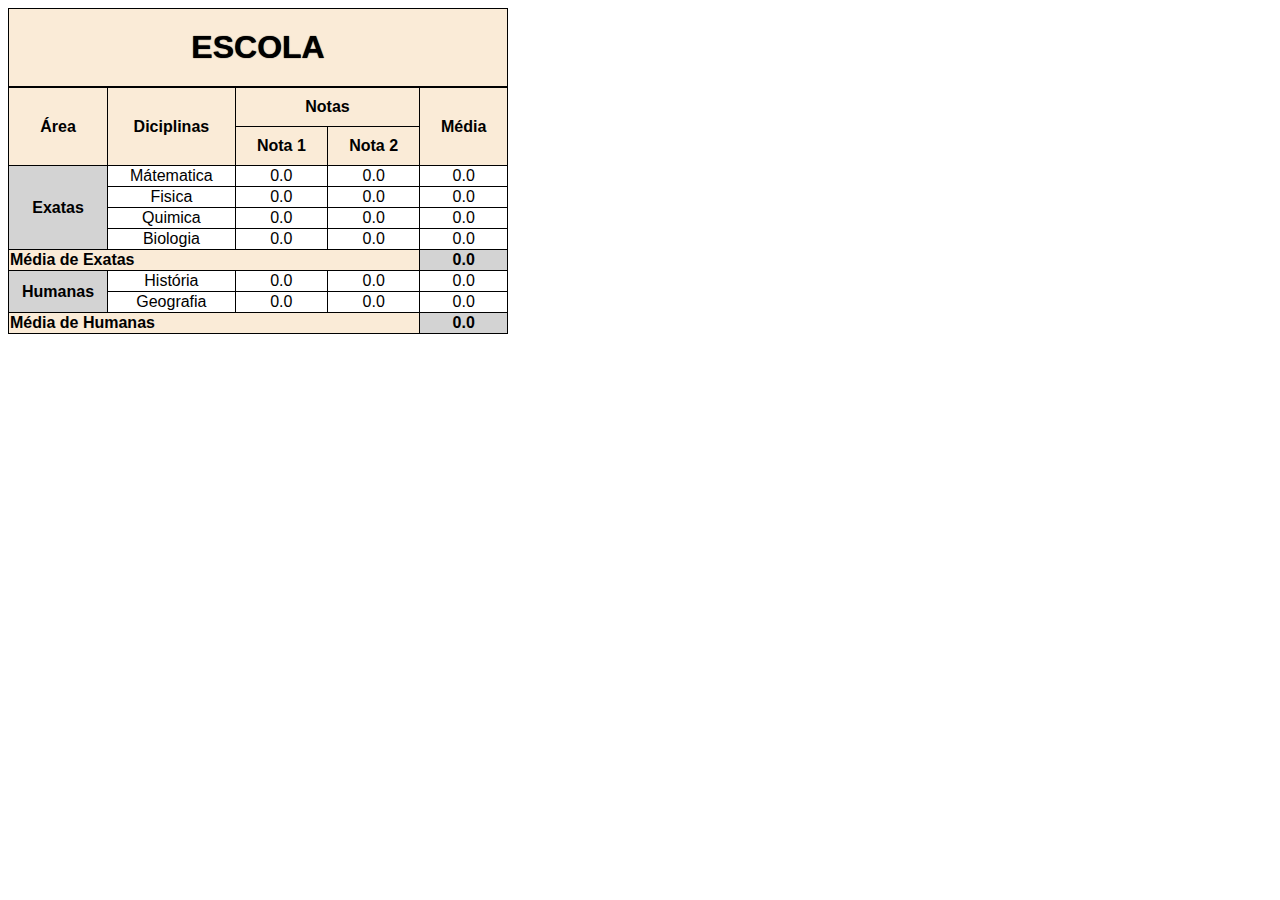
<file: desafio-6/parte2.html>
<!DOCTYPE html>
<html lang="pt-br">
<head>
    <meta charset="UTF-8">
    <meta http-equiv="X-UA-Compatible" content="IE=edge">
    <meta name="viewport" content="width=device-width, initial-scale=1.0">
    <title>tabela</title>
    <style>
         body {
        font-family: Arial, Helvetica, sans-serif;
    }
    table {
        width: 500px;
        border: 1px solid black;
        border-collapse: collapse;
        text-align: center;
    }
    caption {
        border: 1px solid black;
        padding: 20px;
        background-color: antiquewhite;
        font-size: 2em;
        font-family: 'Gill Sans', 'Gill Sans MT', Calibri, 'Trebuchet MS', sans-serif;
        font-weight: bold;
        text-shadow: 0px 0px 1px black;
    }
    table thead th {
        border: 1px solid black;
        padding: 10px;
        background-color: antiquewhite;
    }
    table tbody td {
        border: 1px solid black;
    }
    th.textleft {
        text-align: left;
        border: 1px solid black;
        background-color: antiquewhite;
    }
    th.gray {
        background-color: lightgray;
    }
    td.media {
        background-color: lightgray;
        font-weight: bold;
    }
    tfoot th {
        border: 1px solid black;
    }
    tfoot td {
        border: 1px solid black;
    }
    </style>
</head>
<body>
</head>
<table>
    <caption>ESCOLA</caption>
    <thead>
            <th colspan="2" rowspan="2" scope="row">Área</th>

            <th colspan="2" rowspan="2" scope="row">Diciplinas</th>

            <th colspan="2" scope="rowgroup">Notas</th>

            <th colspan="3" rowspan="2" scope="row">Média</th>

            <tr>
                <th scope="row">Nota 1</th>
                <th scope="row">Nota 2</th>
            </tr>
    </thead>
    <tbody>
        <th rowspan="5" colspan="2" class="gray" scope="colgroup">Exatas</th>
        <tr>
            <td colspan="2">Mátematica</td>
            <td colspan="1">0.0</td>
            <td colspan="1">0.0</td>
            <td colspan="3">0.0</td>
        </tr>

        <tr>
            <td colspan="2">Fisica</td>
            <td colspan="1">0.0</td>
            <td colspan="1">0.0</td>
            <td colspan="3">0.0</td>
        </tr>

        <tr>
            <td colspan="2">Quimica</td>
            <td colspan="1">0.0</td>
            <td colspan="1">0.0</td>
            <td colspan="3">0.0</td>
        </tr>

        <tr>
            <td colspan="2">Biologia</td>
            <td colspan="1">0.0</td>
            <td colspan="1">0.0</td>
            <td colspan="3">0.0</td>
        </tr>

        <th colspan="8" class="textleft" scope="col">Média de Exatas</th>

        <td class="media">0.0</td>
    </tbody>

    <tfoot>
        <th rowspan="3" colspan="2" class="gray" scope="colgroup">Humanas</th>
        
        <tr>
            <td colspan="2">História</td>
            <td colspan="1">0.0</td>
            <td colspan="1">0.0</td>
            <td colspan="3">0.0</td>
        </tr>

        <tr>
            <td colspan="2">Geografia</td>
            <td colspan="1">0.0</td>
            <td colspan="1">0.0</td>
            <td colspan="3">0.0</td>
        </tr>

        <th colspan="8" class="textleft" scope="col">Média de Humanas</th>

        <td class="media">0.0</td>
    </tfoot>
</table>   
</body>
</html>
</file>
<file: desafio-3-melhorado/estilo/style.css>
@charset "UTF-8";

@import url('https://fonts.googleapis.com/css2?family=Bebas+Neue&display=swap');

@font-face {
    font-family:'android';
    src: url('../STEPS/STEPS.ttf')
    format('truetype');
    font-weight: normal;
}

:root{
    --cor0:#c5ebd6;
    --cor1:#83e1ad;
    --cor2:#3ddc84;
    --cor3:#2fa866;
    --cor4:#1a5c37;
    --cor5:#063d1e;

    --fonte-padrao: arial,verdana,helvetica,sans-serif;
    --fonte-destaque:'bebas neue';
    --fonte-android:'android';
}

*{
    margin: 0px;
    padding: 0px;
}

body{
    background-color:var(--cor0);
    font-family: var(--fonte-padrao);
}
a.externo::after{
    content: "\00A0\1F517";
}
header{
    background-image: linear-gradient(to bottom, var(--cor3),var(--cor5));
    min-height:150px;
    text-align: center;
    padding-top: 40px;
}
header > h1{
    color: white;
    font-family:var(--fonte-destaque);
    margin-bottom: 30px;
    font-weight: normal;
    font-size: 3em;
    text-shadow: 2px 2px 0px rgba(0, 0, 0, 0.486);
}
header > p{
    color: white;
    font-size: 1.2em;
    font-family: var(--fonte-padrao);
    max-width: 600px;
    margin: auto;
    padding-left: 10px;
    padding-right: 10px;
    text-shadow: 2px 2px 0px rgba(0, 0, 0, 0.281);
}
nav{
    background-color: var(--cor5);
    padding: 10px;
    box-shadow: 0px 7px 7px rgba(0, 0, 0, 0.37);
}
nav > a{
    color: var(--cor1);
    padding: 10px;
    border-radius: 5px;
    text-decoration: none;
    font-weight: bold;
    transition-duration: .5s;
}
nav > a:hover{
    background-color: var(--cor3);
    color: var(--cor5);
}
main{
    background-color: white;
    padding: 20px;
    min-width: 375px;
    max-width: 1000px;
    margin: auto;
    margin-bottom: 30px;
    box-shadow: 0px 0px 10px rgba(0, 0, 0, 0.404);
    border-bottom-left-radius: 10px;
    border-bottom-right-radius: 10px;
}
main h1{
    color: var(--cor5);
    font-family:var(--fonte-android);
    font-weight: normal;
    font-size: 1.8em;
}
main h2{
    font-family: var(--fonte-android);
    color: var(--cor4);
    font-size: 1.3em;
    background-image: linear-gradient(to right, var(--cor1), transparent);
    text-indent: 8px;
    font-weight: normal;
}
main p{
    margin: 15px 0px;
    text-align: justify;
    text-indent: 30px;
    font-size: 1em;
    line-height: 2em;
}
    main strong{
        color: var(--cor4);
        font-weight: bold;
    }
    main a{
        text-decoration: none;
        font-weight: bold;
        color: var(--cor5);
        background-color: var(--cor1);
        padding: 2px 6px; font-weight: ;
    }
    main a:hover{
        text-decoration: underline;
        color: var(--cor4);
    }
main img{
    width: 100%;
}
main img.pequena{
    max-width:350px;
    display: block;
    margin: auto;
}
div.video{
    background-color: var(--cor5);
    margin: 0px -20px 30px -20px;
    padding: 20px;
    padding-bottom: 57%;
    position: relative;
}
div.video > iframe{
    position: absolute;
    top:6% ;
    left:6% ;
    width: 90%;
    height:90% ;
}
aside{
    background-color: var(--cor1);
    padding: 10px;
    border-radius: 10px;
    box-shadow: 3px 3px 8px rgba(0, 0, 0, 0.301);
}
aside > h3{
    background-color: var(--cor4);
    color: white;
    padding: 10px;
    margin: -10px -10px 0px -10px;
    border-radius: 10px 10px 0px 0px;
}
aside > ul{
    list-style-type: '\2714\00A0\00a0';
    list-style-position: inside;
    columns: 2;
}
footer{
    background-color: var(--cor5);
    color: white;
    text-align: center;
    font-size: 0.8em;
    padding: 5px;
}
footer > p > a{
    color: white;
    font-weight: bolder;
    text-decoration: none;
}
footer a:hover{
    text-decoration: underline;
    color: var(--cor1);
}
</file>
<file: desafio-3-refazendo/estilo/style.css>
@charset "UTF-8";

@import url('https://fonts.googleapis.com/css2?family=Bebas+Neue&display=swap');

@font-face {
    font-family:'android';
    src: url('../STEPS/STEPS.ttf')
    format('truetype');
    font-weight: normal;
}

:root{
    --cor0:#c5ebd6;
    --cor1:#83e1ad;
    --cor2:#3ddc84;
    --cor3:#2fa866;
    --cor4:#1a5c37;
    --cor5:#063d1e;

    --fonte-padrao: arial,verdana,helvetica,sans-serif;
    --fonte-destaque:'bebas neue';
    --fonte-android:'android';
}

*{
    margin: 0px;
    padding: 0px;
}

body{
    background-color:var(--cor0);
    font-family: var(--fonte-padrao);
}
a.externo::after{
    content: "\00A0\1F517";
}
header{
    background-image: linear-gradient(to bottom, var(--cor3),var(--cor5));
    min-height:150px;
    text-align: center;
    padding-top: 40px;
}
header > h1{
    color: white;
    font-family:var(--fonte-destaque);
    margin-bottom: 30px;
    font-weight: normal;
    font-size: 3em;
    text-shadow: 2px 2px 0px rgba(0, 0, 0, 0.486);
}
header > p{
    color: white;
    font-size: 1.2em;
    font-family: var(--fonte-padrao);
    max-width: 600px;
    margin: auto;
    padding-left: 10px;
    padding-right: 10px;
    text-shadow: 2px 2px 0px rgba(0, 0, 0, 0.281);
}
nav{
    background-color: var(--cor5);
    padding: 10px;
    box-shadow: 0px 7px 7px rgba(0, 0, 0, 0.37);
}
nav > a{
    color: var(--cor1);
    padding: 10px;
    border-radius: 5px;
    text-decoration: none;
    font-weight: bold;
    transition-duration: .5s;
}
nav > a:hover{
    background-color: var(--cor3);
    color: var(--cor5);
}
main{
    background-color: white;
    padding: 20px;
    min-width: 375px;
    max-width: 1000px;
    margin: auto;
    margin-bottom: 30px;
    box-shadow: 0px 0px 10px rgba(0, 0, 0, 0.404);
    border-bottom-left-radius: 10px;
    border-bottom-right-radius: 10px;
}
main h1{
    color: var(--cor5);
    font-family:var(--fonte-android);
    font-weight: normal;
    font-size: 1.8em;
}
main h2{
    font-family: var(--fonte-android);
    color: var(--cor4);
    font-size: 1.3em;
    background-image: linear-gradient(to right, var(--cor1), transparent);
    text-indent: 8px;
    font-weight: normal;
}
main p{
    margin: 15px 0px;
    text-align: justify;
    text-indent: 30px;
    font-size: 1em;
    line-height: 2em;
}
    main strong{
        color: var(--cor4);
        font-weight: bold;
    }
    main a{
        text-decoration: none;
        font-weight: bold;
        color: var(--cor5);
        background-color: var(--cor1);
        padding: 2px 6px; font-weight: ;
    }
    main a:hover{
        text-decoration: underline;
        color: var(--cor4);
    }
main img{
    width: 100%;
}
main img.pequena{
    max-width:350px;
    display: block;
    margin: auto;
}
div.video{
    background-color: var(--cor5);
    margin: 0px -20px 30px -20px;
    padding: 20px;
    padding-bottom: 57%;
    position: relative;
}
div.video > iframe{
    position: absolute;
    top:6% ;
    left:6% ;
    width: 90%;
    height:90% ;
}
aside{
    background-color: var(--cor1);
    padding: 10px;
    border-radius: 10px;
    box-shadow: 3px 3px 8px rgba(0, 0, 0, 0.301);
}
aside > h3{
    background-color: var(--cor4);
    color: white;
    padding: 10px;
    margin: -10px -10px 0px -10px;
    border-radius: 10px 10px 0px 0px;
}
aside > ul{
    list-style-type: '\2714\00A0\00a0';
    list-style-position: inside;
    columns: 2;
}
footer{
    background-color: var(--cor5);
    color: white;
    text-align: center;
    font-size: 0.8em;
    padding: 5px;
}
footer > p > a{
    color: white;
    font-weight: bolder;
    text-decoration: none;
}
footer a:hover{
    text-decoration: underline;
    color: var(--cor1);
}
</file>
